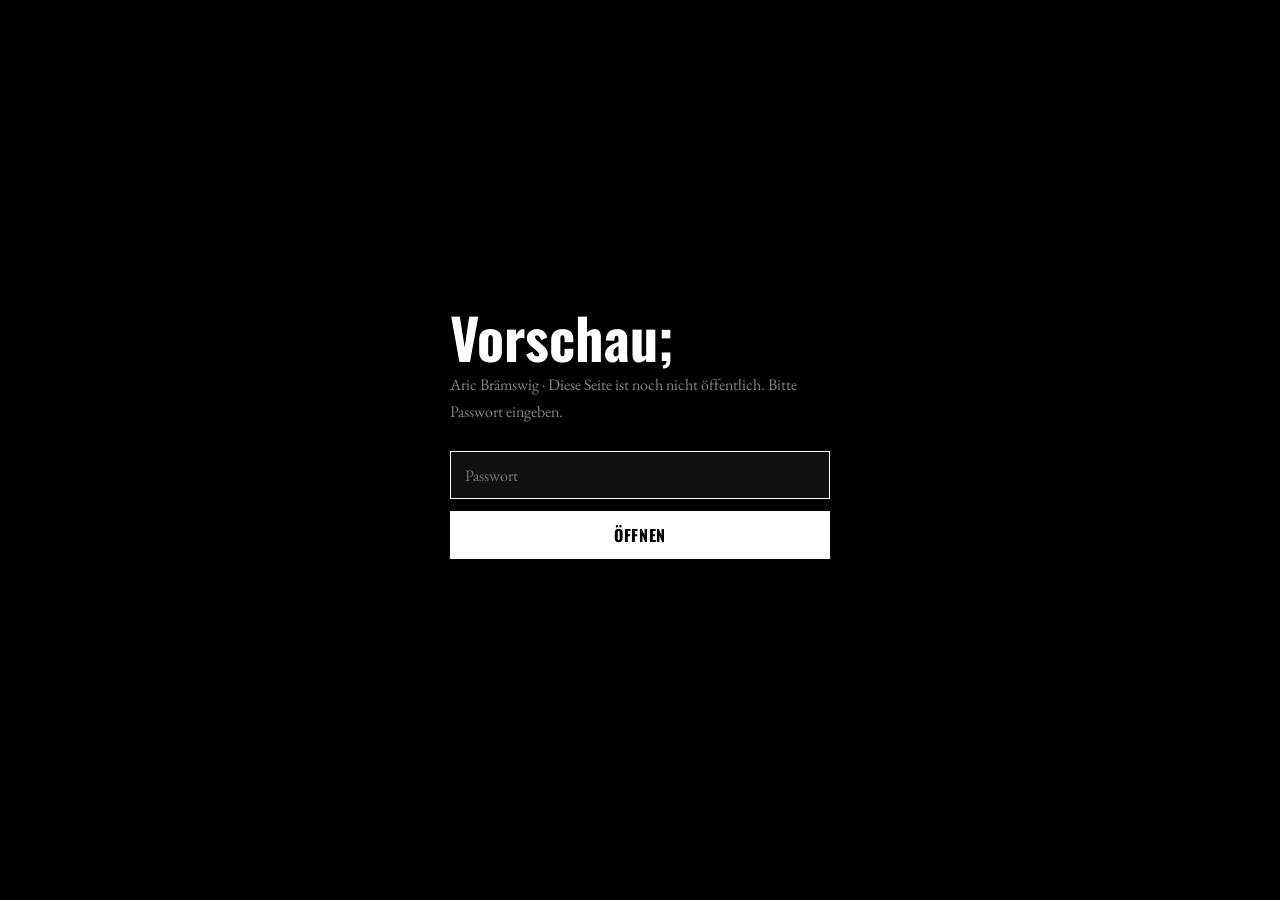
<file: index.html>
<!doctype html>
<html lang="de">
<head>
<meta charset="utf-8">
<meta name="viewport" content="width=device-width,initial-scale=1">
<meta name="robots" content="noindex,nofollow,noarchive,noimageindex">
<meta name="theme-color" content="#000000">
<title>Aric Brämswig · Vorschau</title>
<style>
@font-face{font-family:'Oswald';font-weight:700;font-display:swap;src:url(5pvgpqei/fonts/oswald-latin-700-normal.woff2) format('woff2')}
@font-face{font-family:'EB Garamond';font-weight:400;font-display:swap;src:url(5pvgpqei/fonts/eb-garamond-latin-400-normal.woff2) format('woff2')}
*,*::before,*::after{box-sizing:border-box}
html,body{height:100%}
body{margin:0;background:#000;color:#fff;font-family:'EB Garamond',serif;display:flex;align-items:center;justify-content:center;padding:24px}
.gate{width:min(380px,100%);opacity:0;pointer-events:none;transition:opacity .2s}
.gate.show{opacity:1;pointer-events:auto}
h1{margin:0 0 6px;font:700 56px/1 'Oswald',sans-serif}
p{margin:0 0 26px;font-size:16px;line-height:1.7;color:#838383}
form{display:flex;flex-direction:column;gap:12px}
input{width:100%;min-height:48px;padding:0 14px;background:#111;border:1px solid #444;color:#fff;font:inherit;font-size:16px}
input:focus{outline:none;border-color:#fff}
button{min-height:48px;border:0;background:#fff;color:#000;font:700 16px 'Oswald',sans-serif;text-transform:uppercase;letter-spacing:.04em;cursor:pointer}
.err{min-height:20px;font-size:14px;color:#ff8a7a}
</style>
</head>
<body>
<div class="gate" id="g">
  <h1>Vorschau;</h1>
  <p>Aric Br&auml;mswig &middot; Diese Seite ist noch nicht &ouml;ffentlich. Bitte Passwort eingeben.</p>
  <form id="f">
    <input id="p" type="password" autocomplete="current-password" placeholder="Passwort" aria-label="Passwort" autofocus>
    <button type="submit">&Ouml;ffnen</button>
    <div class="err" id="e" role="alert"></div>
  </form>
</div>
<script>
(function(){
  var KEYS="d/keys.json", DAT="d/index.dat", KEY="adw-k";
  var enc=new TextEncoder();
  function bin(s){return Uint8Array.from(atob(s),function(c){return c.charCodeAt(0)})}
  function b64(b){var a=new Uint8Array(b),s="";for(var i=0;i<a.length;i++)s+=String.fromCharCode(a[i]);return btoa(s)}
  function render(html){document.open();document.write(html);document.close();}
  async function decrypt(key){
    var r=await fetch(DAT,{cache:"no-store"}); if(!r.ok) throw new Error("dat");
    var buf=bin((await r.text()).trim());
    var pt=await crypto.subtle.decrypt({name:"AES-GCM",iv:buf.slice(0,12)},key,buf.slice(12));
    return new TextDecoder().decode(pt);
  }
  function importRaw(b){return crypto.subtle.importKey("raw",b,{name:"AES-GCM",length:256},true,["decrypt"])}
  async function unwrap(pw){
    var meta=await (await fetch(KEYS,{cache:"no-store"})).json();
    for(var i=0;i<meta.k.length;i++){
      var e=meta.k[i];
      try{
        var base=await crypto.subtle.importKey("raw",enc.encode(pw),"PBKDF2",false,["deriveKey"]);
        var kek=await crypto.subtle.deriveKey({name:"PBKDF2",salt:bin(e.s),iterations:meta.it,hash:"SHA-256"},base,{name:"AES-GCM",length:256},false,["decrypt"]);
        return await crypto.subtle.decrypt({name:"AES-GCM",iv:bin(e.i)},kek,bin(e.w));
      }catch(_){}
    }
    throw new Error("pw");
  }
  var cached=null; try{cached=sessionStorage.getItem(KEY)}catch(_){}
  if(cached){ importRaw(bin(cached)).then(decrypt).then(render).catch(function(){try{sessionStorage.removeItem(KEY)}catch(_){} show();}); }
  else show();
  function show(){
    document.getElementById("g").classList.add("show");
    document.getElementById("f").addEventListener("submit",async function(ev){
      ev.preventDefault();
      var e=document.getElementById("e"),btn=document.querySelector("button");
      e.textContent=""; btn.disabled=true; btn.textContent="\u2026";
      try{
        var cek=await unwrap(document.getElementById("p").value);
        var html=await decrypt(await importRaw(cek));
        try{sessionStorage.setItem(KEY,b64(cek))}catch(_){}
        render(html);
      }catch(_){
        e.textContent="Passwort stimmt nicht."; btn.disabled=false; btn.textContent="\u00D6ffnen";
        document.getElementById("p").select();
      }
    });
  }
})();
</script>
</body>
</html>
</file>
